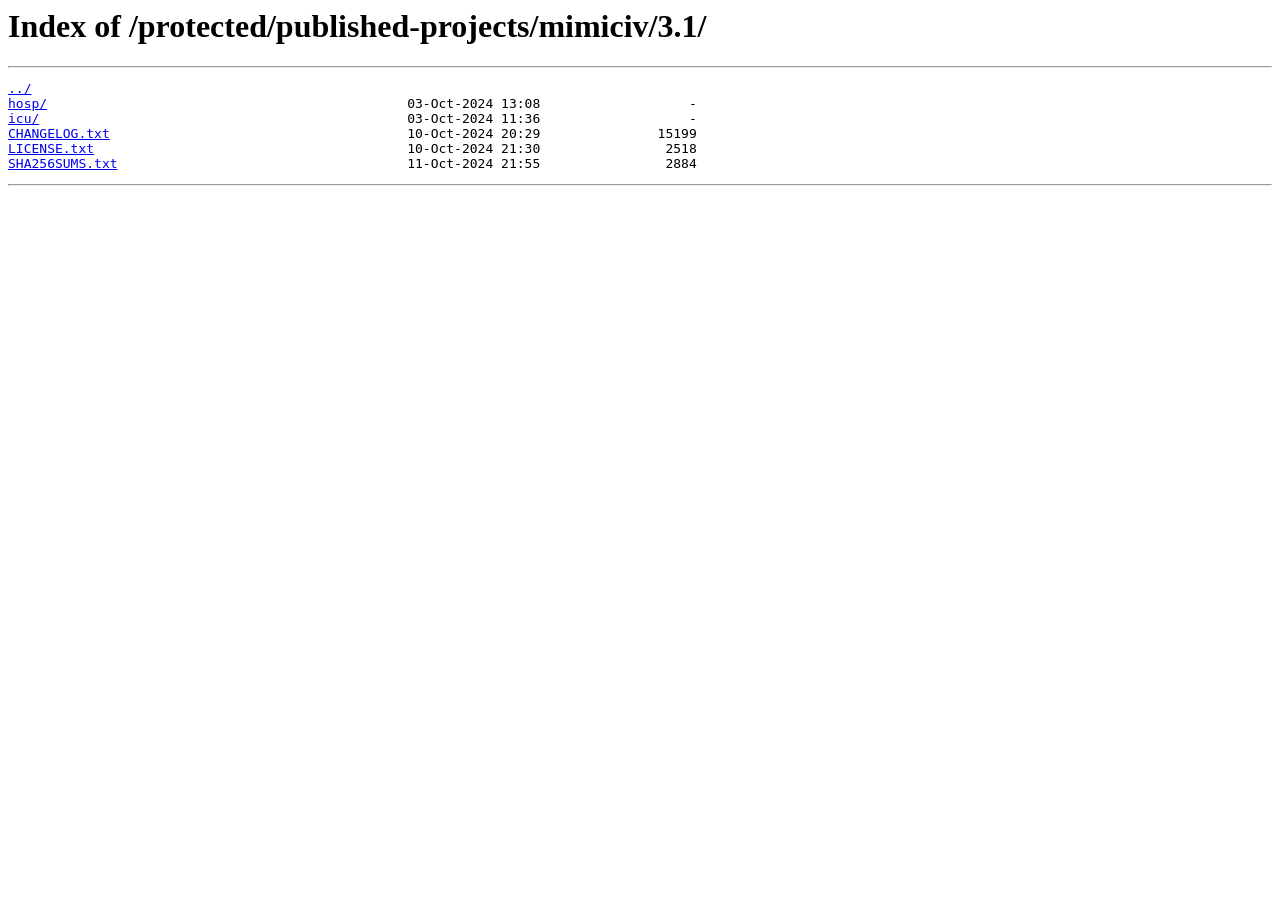
<file: index.html>
<html>
<head><title>Index of /protected/published-projects/mimiciv/3.1/</title></head>
<body>
<h1>Index of /protected/published-projects/mimiciv/3.1/</h1><hr><pre><a href="../">../</a>
<a href="hosp/">hosp/</a>                                              03-Oct-2024 13:08                   -
<a href="icu/">icu/</a>                                               03-Oct-2024 11:36                   -
<a href="CHANGELOG.txt">CHANGELOG.txt</a>                                      10-Oct-2024 20:29               15199
<a href="LICENSE.txt">LICENSE.txt</a>                                        10-Oct-2024 21:30                2518
<a href="SHA256SUMS.txt">SHA256SUMS.txt</a>                                     11-Oct-2024 21:55                2884
</pre><hr></body>
</html>
</file>
